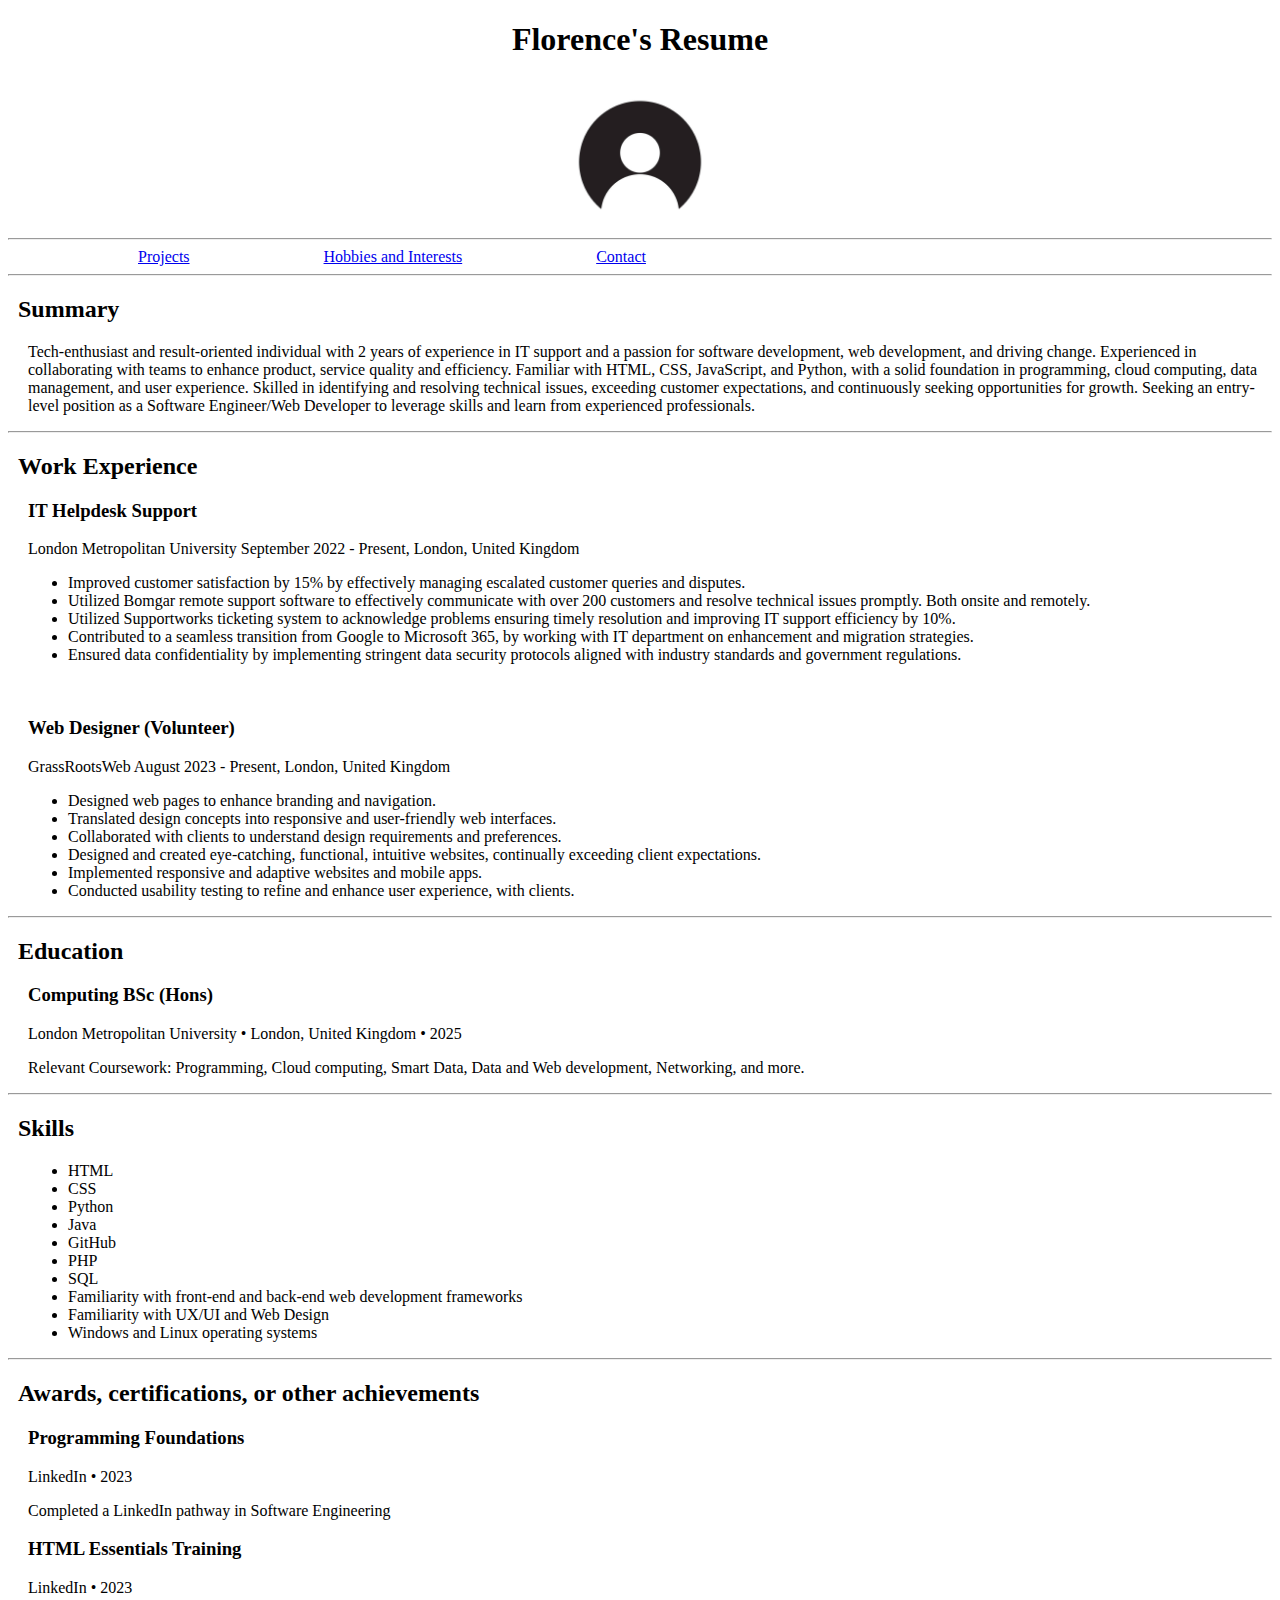
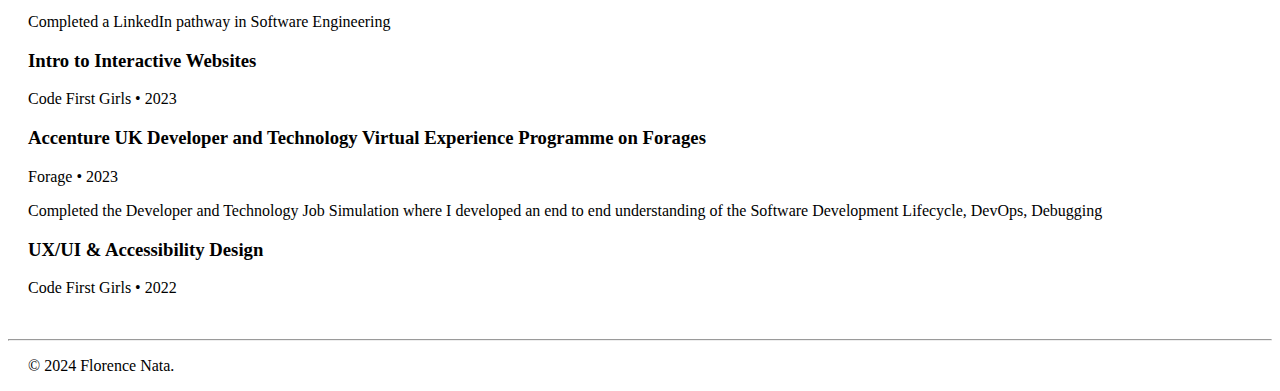
<file: index.html>
<!DOCTYPE html>
<html lang="en">
 <!--
     I need to change the code, to ul/li so that i can list the description,
     Instead of adding each as a paragraph. But as this is first project,
     I am proud, that I could see the improvements in this bit of code.
 -->
    <head>
        <meta charset="UTF-8">
        <title>Florence's Online Resume</title>
        <link rel="stylesheet" href="./style.css">
    </head>

    <body>

        <h1>Florence's Resume</h1> 
        <img id="my-picture" src="./image.jpg" alt="Picture of myself">
        <hr>
        <a href="./Public/projects.html">Projects</a>
        <a href="./Public/hobbies.html">Hobbies and Interests</a>
        <a href="./Public/contact.html">Contact</a>

        <hr>
        
        <h2>Summary</h2>
            <p>Tech-enthusiast and result-oriented individual with 2 years of experience in IT support and a passion for software development, web development, and driving change. 
                Experienced in collaborating with teams to enhance product, service quality and efficiency. Familiar with HTML, CSS, JavaScript, 
                and Python, with a solid foundation in programming, cloud computing, data management, and user experience. 
                Skilled in identifying and resolving technical issues, exceeding customer expectations, and continuously seeking opportunities for growth. 
                Seeking an entry-level position as a Software Engineer/Web Developer to leverage skills and learn from experienced professionals.</p>
        <hr>
        <h2>Work Experience</h2>

                <h3>IT Helpdesk Support</h3>
                <p>London Metropolitan University September 2022 - Present, London, United Kingdom</p> 
                <ul>
                    
                    <li> Improved customer satisfaction by 15% by effectively managing escalated customer queries and disputes.</li>
                    <li> Utilized Bomgar remote support software to effectively communicate with over 200 customers and resolve technical issues promptly. Both
                        onsite and remotely.</li>
                    <li> Utilized Supportworks ticketing system to acknowledge problems ensuring timely resolution and improving IT support efficiency by 10%. </li>
                    <li> Contributed to a seamless transition from Google to Microsoft 365, by working with IT department on enhancement and migration strategies. </li>
                    <li> Ensured data confidentiality by implementing stringent data security protocols aligned with industry standards and government regulations. </li>
                </ul>
                <br>

                <h3>Web Designer (Volunteer)</h3>
                <p>GrassRootsWeb August 2023 - Present, London, United Kingdom</p>
                <ul>
                     <li>Designed web pages to enhance branding and navigation.</li>
                     <li>Translated design concepts into responsive and user-friendly web interfaces.</li>  
                     <li>Collaborated with clients to understand design requirements and preferences.</li>
                     <li> Designed and created eye-catching, functional, intuitive websites, continually exceeding client expectations.</li>
                     <li>Implemented responsive and adaptive websites and mobile apps.</li>
                     <li>Conducted usability testing to refine and enhance user experience, with clients.</li>
                </ul> 
        <hr>        
        <h2>Education</h2>

                <h3>Computing BSc (Hons)</h3>
                <p>London Metropolitan University • London, United Kingdom • 2025</p> 
                <p>Relevant Coursework: Programming, Cloud computing, Smart Data, Data and Web development, Networking, and more.
                </p> 

        <hr>        
        <h2>Skills</h2>
            <ul>
                <li>HTML</li>
                <li>CSS</li>
                <li>Python</li>
                <li>Java</li>
                <li>GitHub</li>
                <li>PHP</li>
                <li>SQL</li>
                <li>Familiarity with front-end and back-end web development frameworks</li>
                <li>Familiarity with UX/UI and Web Design</li>
                <li>Windows and Linux operating systems</li>
                
            </ul>
        <hr>        
        <h2>Awards, certifications, or other achievements</h2>
                <h3>Programming Foundations</h3>
                <p>LinkedIn • 2023</p>
                <p>Completed a LinkedIn pathway in Software Engineering</p>
                <h3>HTML Essentials Training</h3>
                <p>LinkedIn • 2023</p>
                <p>Completed a LinkedIn pathway in Software Engineering</p>
                <h3>Intro to Interactive Websites</h3>
                <p>Code First Girls • 2023</p>
                <h3>Accenture UK Developer and Technology Virtual Experience Programme on Forages</h3>
                <p>Forage • 2023</p>
                <p>Completed the Developer and Technology Job Simulation where I developed an end to end understanding of the Software Development
                    Lifecycle, DevOps, Debugging</p>
                <h3>UX/UI & Accessibility Design</h3>
                <p>Code First Girls • 2022</p>





    </body>
    <br>
        <hr>
    <footer>

        <p>© 2024 Florence Nata.</p> 
    </footer>

    </html>
</file>
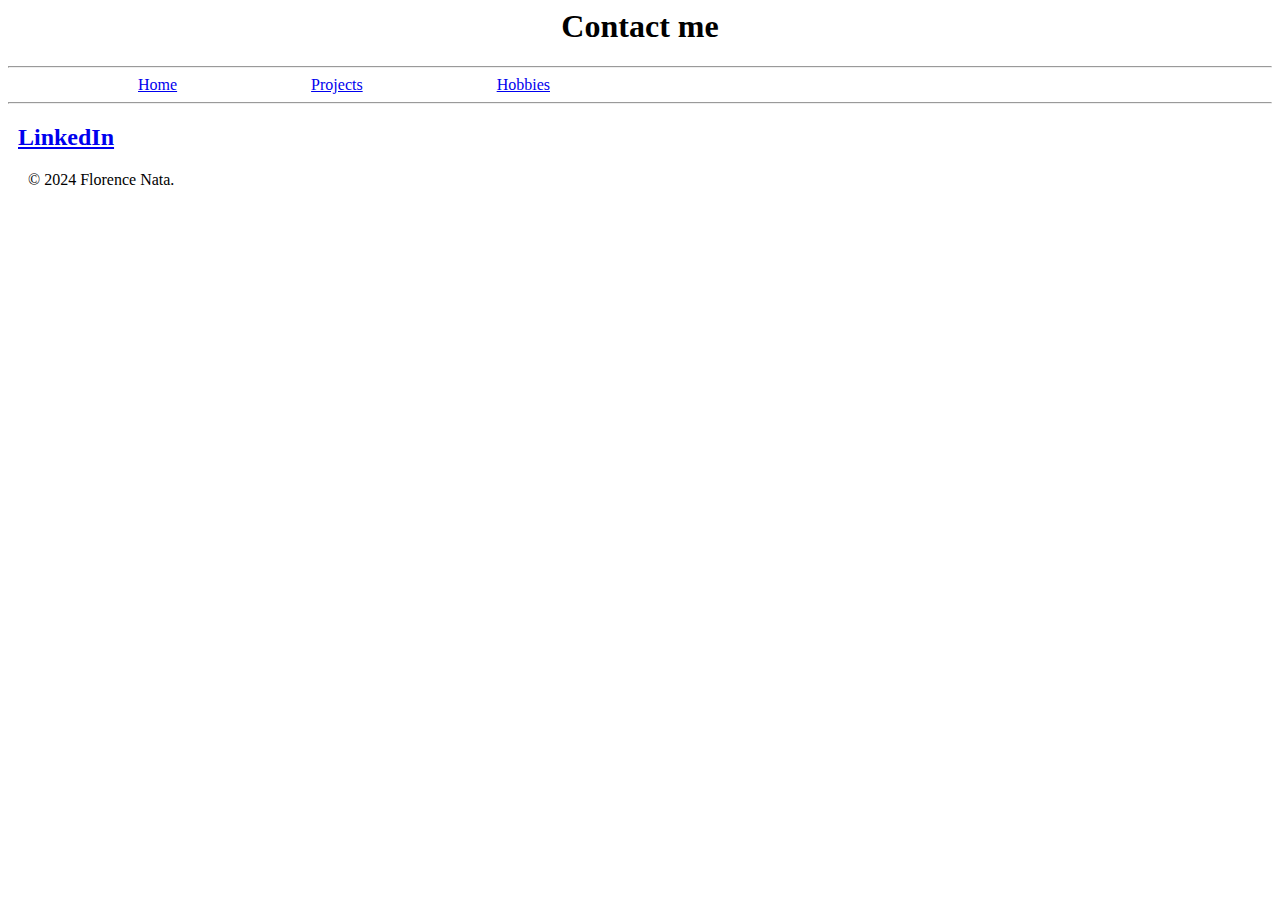
<file: Public/contact.html>
<html lang="en">
<head>
    <meta charset="UTF-8">
    <title>Contact</title>
    <link rel="stylesheet" href="../style.css">
</head>
<body>
    
    <!--
This page needs to be completed and filled with infomation, but was used as
a learning curb, to see if i could properly anchor pages.
-->
<h1>Contact me</h1>

<hr>
        <a href="../index.html">Home</a>
        <a href="projects.html">Projects</a>
        <a href="hobbies.html">Hobbies</a>
<hr>        

 <a href="https://www.linkedin.com/in/florence-t-ankrah/"><h2>LinkedIn</h2></a>

</body>

<footer>
   <p>© 2024 Florence Nata.</p> 
</footer>
</html>
</file>
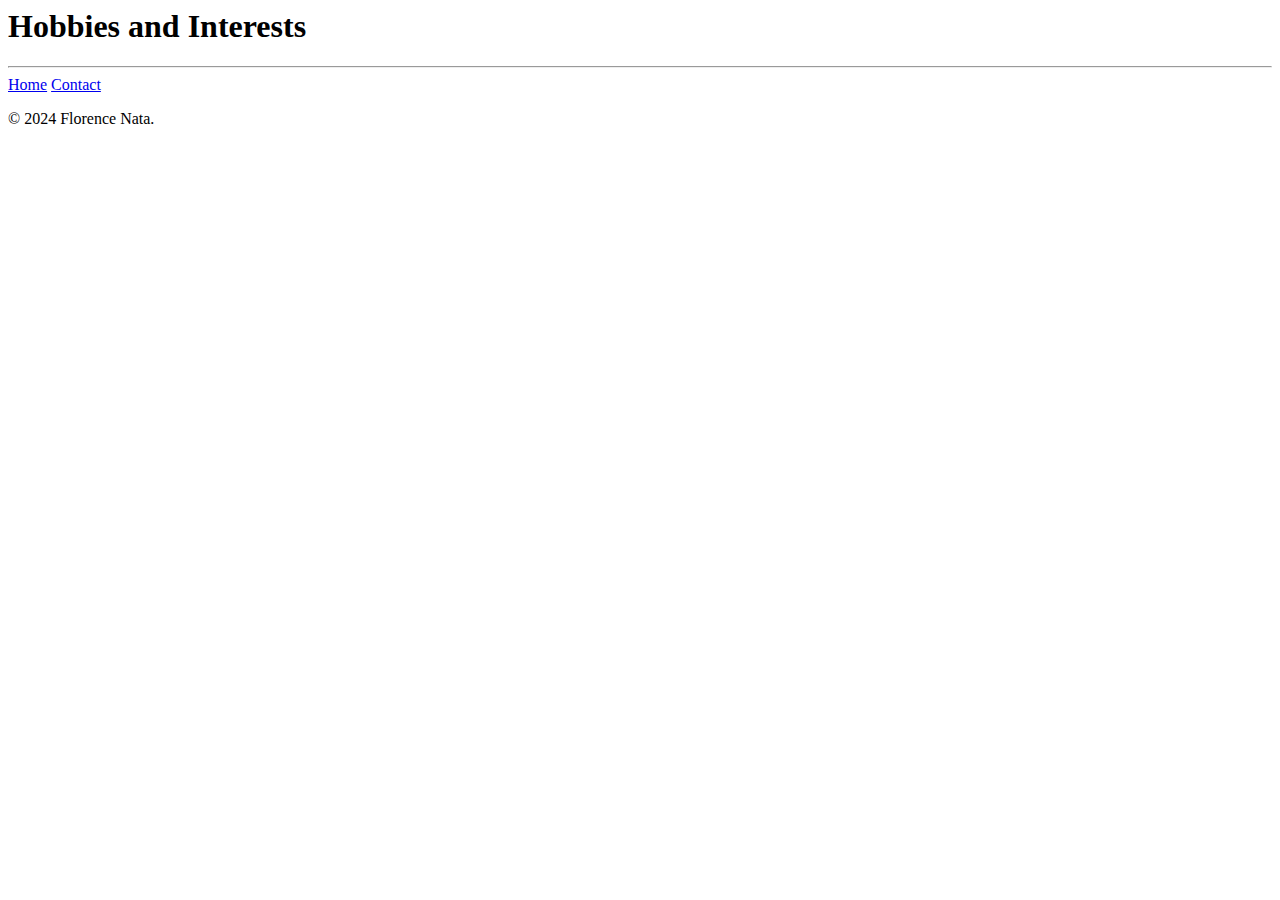
<file: Public/hobbies.html>
<html lang="en">
<head>
    <meta charset="UTF-8">
    <title>Hobbies and Interests</title>
</head>
<body>
    
<h1>Hobbies and Interests</h1>

<hr>
        <a href="../index.html">Home</a>
        <a href="./contact.html">Contact</a>

<!--
This page needs to be completed and filled with infomation, but was used as
a learning curb, to see if i could properly anchor pages.
-->

</body>

<footer>
    <p>© 2024 Florence Nata.</p> 
</footer>
</html>
</file>
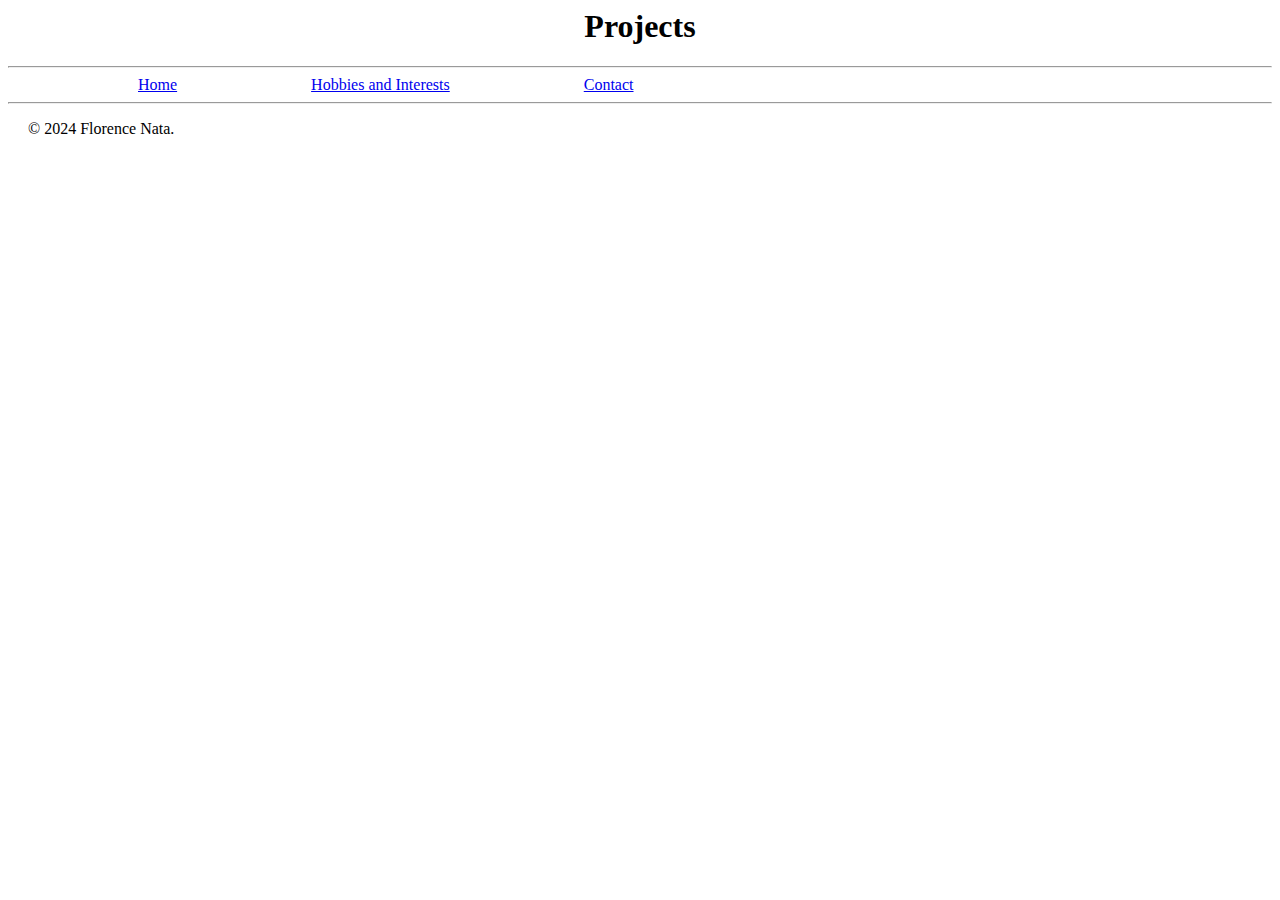
<file: Public/projects.html>
<html lang="en">
<head>
    <meta charset="UTF-8">
    <title>Projects</title>
    <link rel="stylesheet" href="../style.css">
</head>
<body>
    
<h1>Projects</h1>

<hr>
        <a href="../index.html">Home</a>
        <a href="./hobbies.html">Hobbies and Interests</a>
        <a href="./contact.html">Contact</a>
<hr>

<!--
This page needs to be completed and filled with infomation, but was used as
a learning curb, to see if i could properly anchor pages.
-->

</body>

<footer>
    <p>© 2024 Florence Nata.</p> 
</footer>
</html>
</file>
<file: style.css>
body {
    background-color: white;
    font-family: Cambria, Cochin, Georgia, Times, 'Times New Roman', serif;
}

h1{
    text-align: center;
    
}

h2{
    margin-left: 10px;
}

h3, p, ul {
    margin-left: 20px;
}

#my-picture{
    width: 150px;
    height: 150px;
    display: block;
    margin-left: auto;
    margin-right: auto;
}

a{
    margin-left: 130px;
}
</file>
